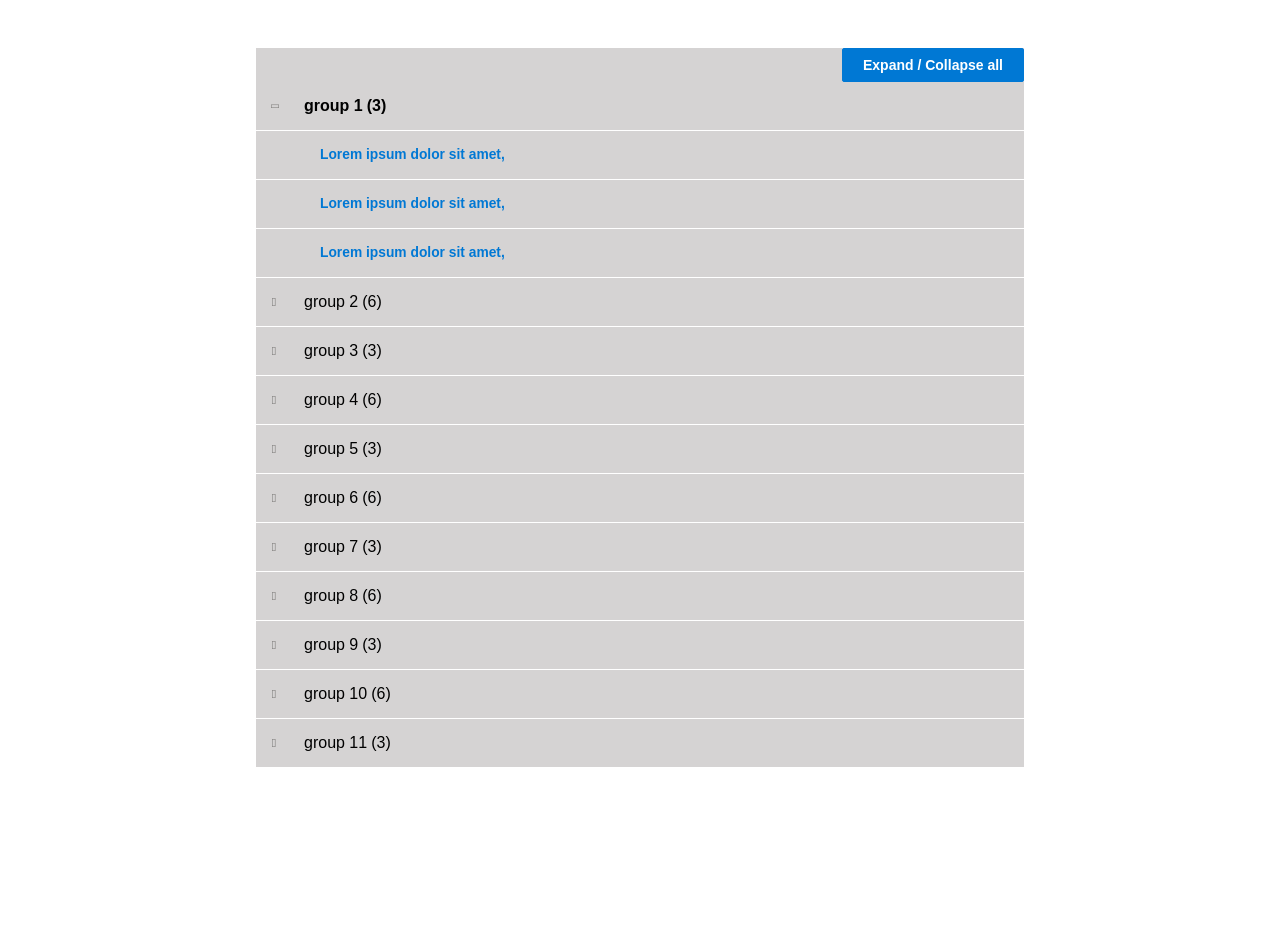
<file: index.html>
<!doctype html><html lang="en"><head><meta charset="utf-8"/><link rel="shortcut icon" href="/favicon.ico"/><meta name="viewport" content="width=device-width,initial-scale=1"/><meta name="theme-color" content="#000000"/><link rel="manifest" href="/manifest.json"/><title>React App</title><script defer="defer" src="/static/js/main.a2ea7939.js"></script></head><body><noscript>You need to enable JavaScript to run this app.</noscript><div id="root"></div></body></html>
</file>
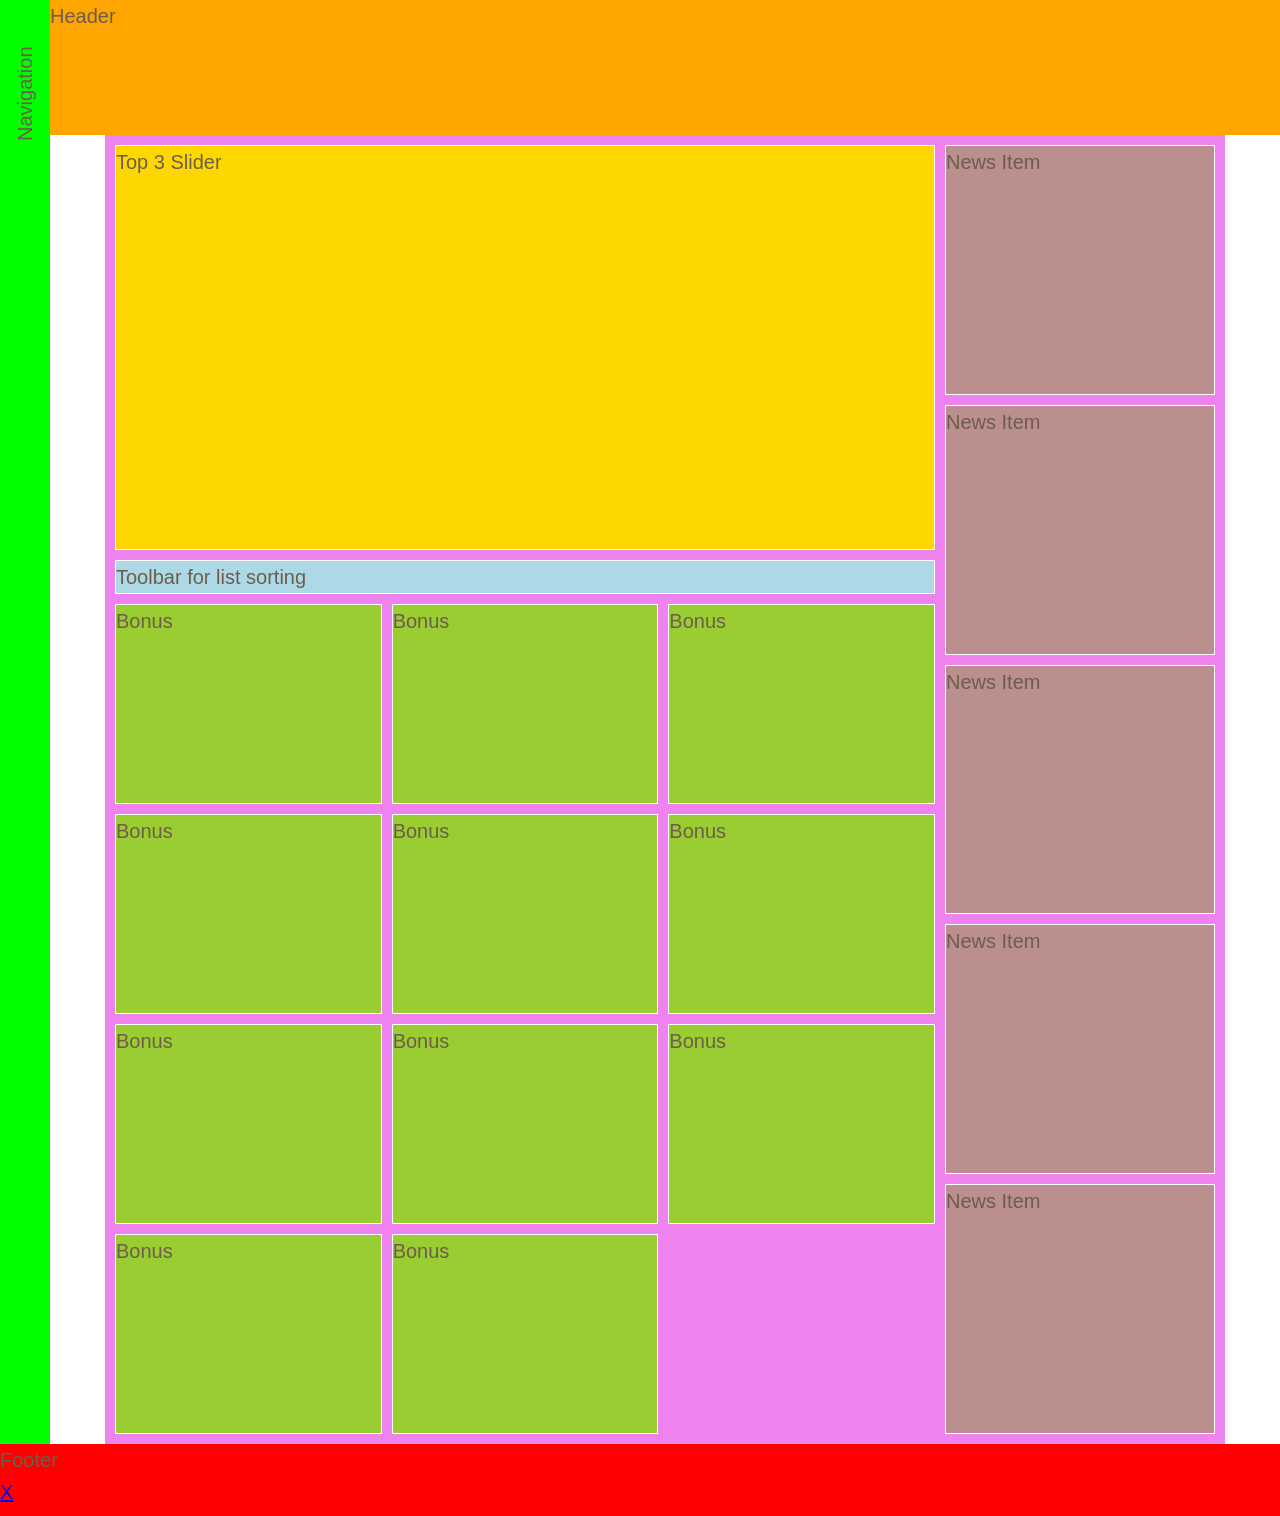
<file: index22.html>
<html lang="en">
<head>
  <meta charset="UTF-8">
  <meta name="viewport" content="width=device-width, initial-scale=1.0">
  <meta http-equiv="X-UA-Compatible" content="ie=edge">
  <link rel="stylesheet" href="style.compressed.css">
  <title>Home</title>
</head>
<body class="container">


  <header class="header">Header</header>
  <nav class="navigation"><div class="navigation__text">Navigation</div></nav>
  <main class="main">
    <section class="top3">
      <div class="top3__jumbotron">Top 3 Slider</div>
    </section>
    <section class="bonus-grid">
      <div class="bonus-grid__toolbar">Toolbar for list sorting</div>
      <div class="bonus-grid__item">Bonus</div>
      <div class="bonus-grid__item">Bonus</div>
      <div class="bonus-grid__item">Bonus</div>
      <div class="bonus-grid__item">Bonus</div>
      <div class="bonus-grid__item">Bonus</div>
      <div class="bonus-grid__item">Bonus</div>
      <div class="bonus-grid__item">Bonus</div>
      <div class="bonus-grid__item">Bonus</div>
      <div class="bonus-grid__item">Bonus</div>
      <div class="bonus-grid__item">Bonus</div>
      <div class="bonus-grid__item">Bonus</div>
    </section>
  </main>
  <aside class="news">
    <div class="news__item">News Item</div>
    <div class="news__item">News Item</div>
    <div class="news__item">News Item</div>
    <div class="news__item">News Item</div>
    <div class="news__item">News Item</div>      
  </aside>
  <footer class="footer">
    Footer
    <br/>
    <a href="htttps://yandex.ru" target="blank">X</a>
  </footer>

  <script>
    if ('serviceWorker' in navigator) {
      navigator.serviceWorker.register('/sw.js', { scope: '/' }).then(function(reg) {
        // Registrierung erfolgreich
        console.log('Registrierung erfolgreich. Scope ist ' + reg.scope);
      }).catch(function(error) {
        // Registrierung fehlgeschlagen
        console.log('Registrierung fehlgeschlagen mit ' + error);
      });
    };
  </script>
</body>
</html>
</file>
<file: style.compressed.css>
*,*::before,*::after{margin:0;padding:0;box-sizing:inherit}html{box-sizing:border-box;font-size:62.5%}@media only screen and (max-width: 75em){html{font-size:50%}}body{font-family:"Nunito", sans-serif;color:#6D5D4B;font-weight:300;line-height:1.6}.container{background:white;font-size:2rem;height:100%;display:grid;grid-template-rows:15vh auto 8vh;grid-template-columns:[sidebar-start] 5rem [sidebar-end full-start] minmax(0, 1fr) [center-start] repeat(8, [col-start] minmax(min-content, 14rem) [col-end]) [center-end] minmax(0, 1fr) [full-end]}.header{background:orange;grid-column:full-start / full-end}.navigation{background:lime;text-orientation:sideways-right;grid-column:sidebar-start / sidebar-end;grid-row:1 / -1}.navigation:hover{margin-right:-20rem;z-index:999}.navigation__text{margin-top:10rem;transform:rotate(-90deg)}.footer{background:red;z-index:1000;grid-column:sidebar-start / full-end;grid-row:3}.main{background:violet;grid-column:col-start 1 / col-end 6;grid-row:2}@media only screen and (max-width: 50em){.main{grid-column:full-start / full-end}}.top3{display:flex;flex-direction:row}.top3__jumbotron{background:gold;width:100%;margin:1rem;height:45vh;border:1px solid white}.bonus-grid{padding:0 1rem 1rem 1rem;display:grid;grid-template-columns:repeat(auto-fit, minmax(25rem, 1fr));grid-column-gap:1rem;grid-row-gap:1rem}.bonus-grid__item{background:yellowgreen;height:20rem;border:1px solid white}.bonus-grid__toolbar{background:lightblue;border:1px solid white;grid-column:1 /-1}.news{padding:1rem 1rem 1rem 0;background:violet;grid-column:col-start 7 / col-end 8;display:grid;grid-row-gap:1rem;grid-template-columns:repeat(auto-fit, minmax(25rem, 1fr))}@media only screen and (max-width: 50em){.news{display:none}}.news__item{border:1px solid white;background:rosybrown}
</file>
